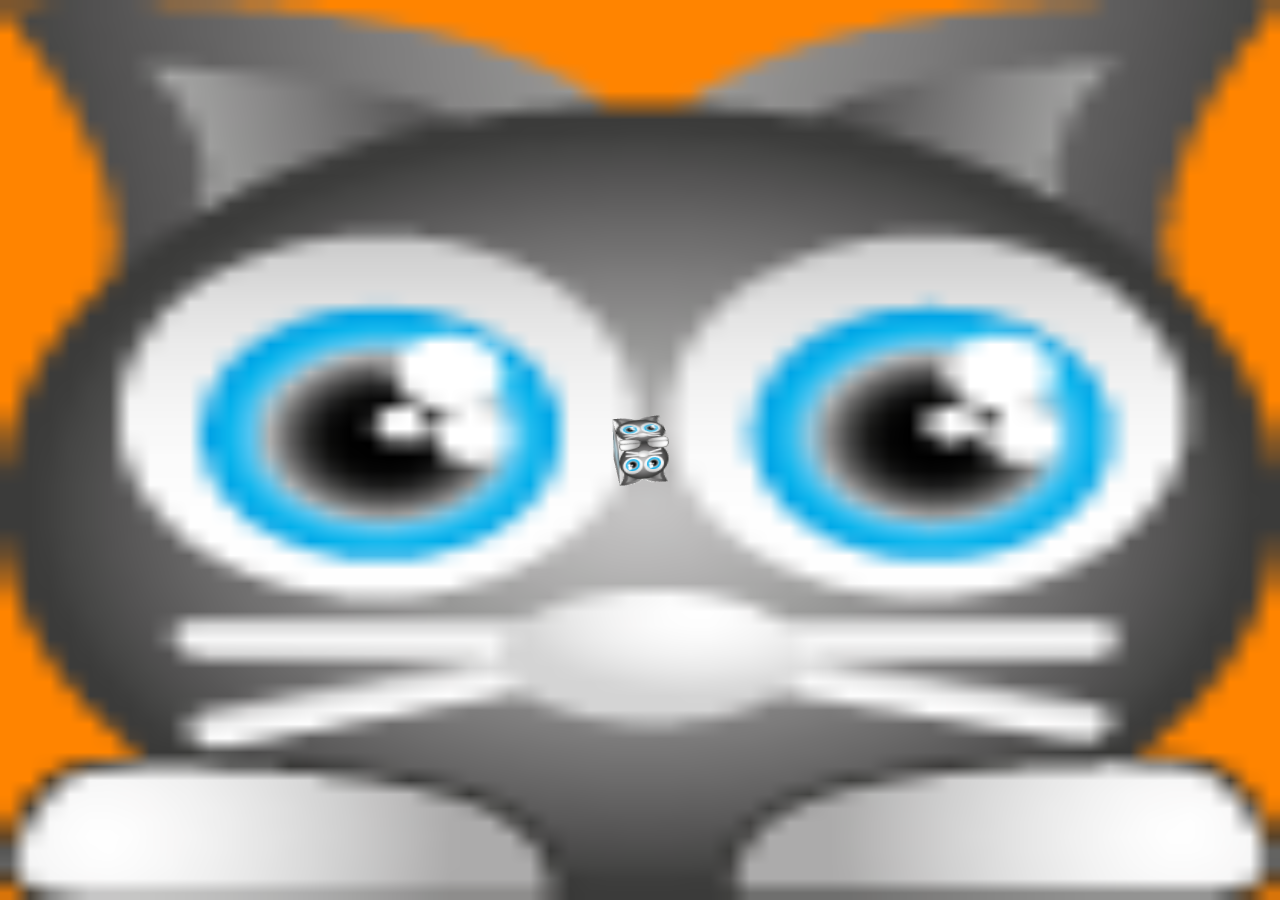
<file: threeAndPixi/index.html>
<!DOCTYPE html>
<html lang="en">

<head>
  <meta charset="UTF-8">
  <meta name="viewport" content="width=device-width, initial-scale=1.0">
  <meta http-equiv="X-UA-Compatible" content="ie=edge">
  <title>Three And Pixi</title>
  <link rel="stylesheet" href="../asset/css/base.css">
  <link rel="stylesheet" href="./index.css">

  <!-- Three -->
  <script src="../asset/js/three.min.js"></script>
  <!-- Pixi -->
  <script src="../asset/js/pixi.min.js"></script>
</head>

<body>
  <div class="game-1" id="game-1"></div>

  <script>
    const { innerWidth, innerHeight } = window
    this.app = new PIXI.Application(innerWidth, innerHeight, {
      backgroundColor: 0xff8400,
      antialias: false,
      legacy: true,
      clearBeforeRender: true,
      autoResize: true,
    });
    document.getElementById('game-1').appendChild(this.app.view);

    var scene = new THREE.Scene();
    var camera = new THREE.PerspectiveCamera(75, innerWidth / innerHeight, 0.1, 1000);
    camera.position.z = -110;

    var renderer = new THREE.WebGLRenderer({
      antialias: true,
      alpha: true,
    });
    renderer.setClearColor(0x1099bb, 0);
    renderer.setSize(innerWidth, innerHeight);

    var cubeGeometry = new THREE.CubeGeometry(50, 50, 50);
    var texture = THREE.ImageUtils.loadTexture("../asset/images/cat.png");
    var cubeMaterial = new THREE.MeshBasicMaterial({map: texture});
    var cube = new THREE.Mesh(cubeGeometry, cubeMaterial);
    cube.rotation.x = -10;
    cube.rotation.y = -10;
    cube.position.z = 500;
    scene.add(cube);

    var THREE_TEXTURE = PIXI.BaseTexture.fromCanvas(renderer.domElement, PIXI.SCALE_MODES.LINEAR);
    var THREE_SPRITE = new PIXI.Sprite.from(new PIXI.Texture(THREE_TEXTURE));

    var somePIXIsprite = new PIXI.Sprite.fromImage('../asset/images/cat.png');
    somePIXIsprite.width = innerWidth;
    somePIXIsprite.height = innerHeight;
    somePIXIsprite.x = innerWidth / 2;
    somePIXIsprite.y = innerHeight / 2;
    somePIXIsprite.anchor.set(0.5);
    this.app.stage.addChild(somePIXIsprite);
    this.app.stage.addChild(THREE_SPRITE);

    var render = function () {
      camera.lookAt(scene.position);
      cube.rotation.y += 0.01;
      renderer.render(scene, camera);
      THREE_TEXTURE.update();
      requestAnimationFrame(render)
    };
    render();
  </script>
</body>

</html>
</file>
<file: asset/css/base.css>
* {
  margin: 0;
  padding: 0;
}

html, body {
  width: 100%;
  height: 100%;
  overflow: hidden;
}
</file>
<file: threeAndPixi/index.css>
.game-1 {
  width: 100%;
  height: 100%;
  overflow: hidden;
}
</file>
